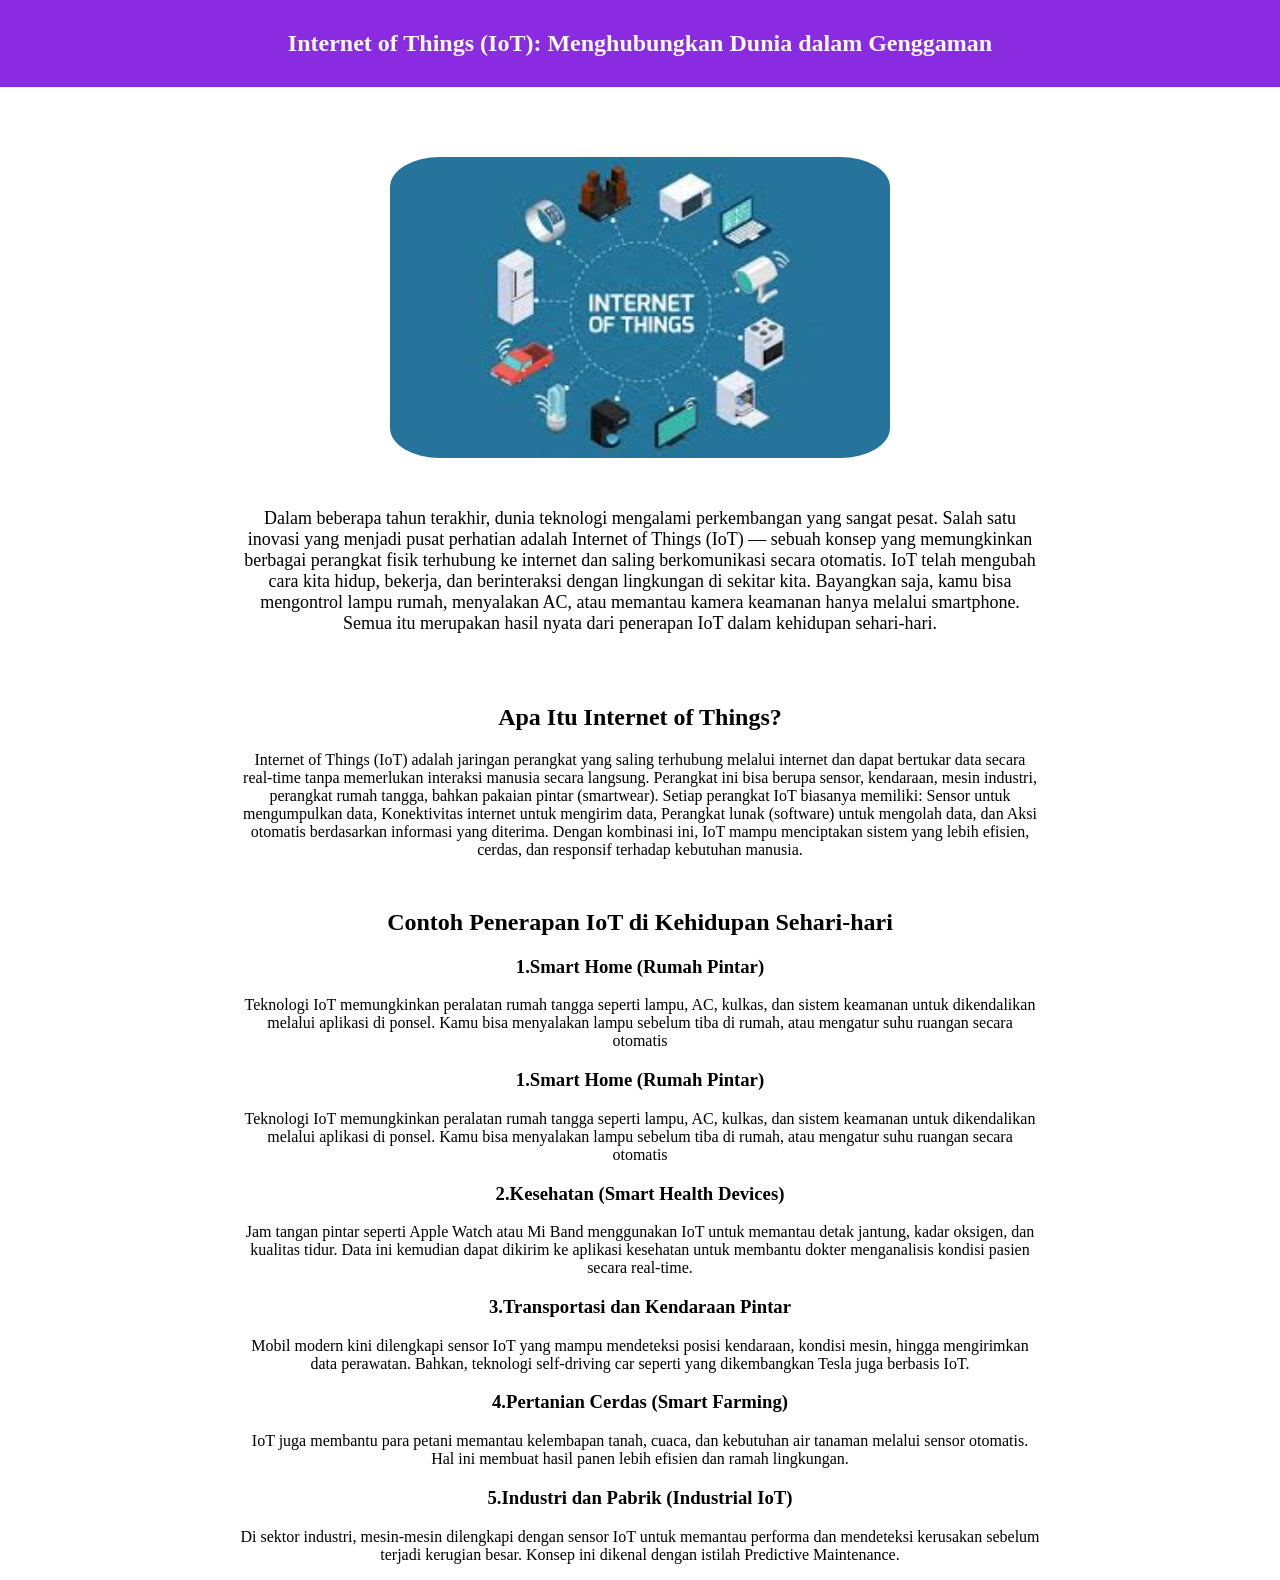
<file: TP_PWD_4/index.html>
<!DOCTYPE html>
<html lang="en">
  <head>
    <meta charset="UTF-8" />
    <meta name="viewport" content="width=device-width, initial-scale=1.0" />
    <title>Internet of Things (IoT)</title>
    <link rel="stylesheet" href="sytle.css" />
  </head>
  <body>
    <nav>
      <h1>Internet of Things (IoT): Menghubungkan Dunia dalam Genggaman</h1>
    </nav>

    <section>
      <div class="Deskripsi">
        <img src="iot.jpg" alt="" class="img" />
        Dalam beberapa tahun terakhir, dunia teknologi mengalami perkembangan
        yang sangat pesat. Salah satu inovasi yang menjadi pusat perhatian
        adalah Internet of Things (IoT) — sebuah konsep yang memungkinkan
        berbagai perangkat fisik terhubung ke internet dan saling berkomunikasi
        secara otomatis. IoT telah mengubah cara kita hidup, bekerja, dan
        berinteraksi dengan lingkungan di sekitar kita. Bayangkan saja, kamu
        bisa mengontrol lampu rumah, menyalakan AC, atau memantau kamera
        keamanan hanya melalui smartphone. Semua itu merupakan hasil nyata dari
        penerapan IoT dalam kehidupan sehari-hari.
      </div>

      <div class="conten">
        <h2>Apa Itu Internet of Things?</h2>
        <p>
          Internet of Things (IoT) adalah jaringan perangkat yang saling
          terhubung melalui internet dan dapat bertukar data secara real-time
          tanpa memerlukan interaksi manusia secara langsung. Perangkat ini bisa
          berupa sensor, kendaraan, mesin industri, perangkat rumah tangga,
          bahkan pakaian pintar (smartwear). Setiap perangkat IoT biasanya
          memiliki: Sensor untuk mengumpulkan data, Konektivitas internet untuk
          mengirim data, Perangkat lunak (software) untuk mengolah data, dan
          Aksi otomatis berdasarkan informasi yang diterima. Dengan kombinasi
          ini, IoT mampu menciptakan sistem yang lebih efisien, cerdas, dan
          responsif terhadap kebutuhan manusia.
        </p>
      </div>
      <div class="contoh">
        <h2>Contoh Penerapan IoT di Kehidupan Sehari-hari</h2>
        <div class="item">
          <h3>1.Smart Home (Rumah Pintar)</h3>
          <p>
            Teknologi IoT memungkinkan peralatan rumah tangga seperti lampu, AC,
            kulkas, dan sistem keamanan untuk dikendalikan melalui aplikasi di
            ponsel. Kamu bisa menyalakan lampu sebelum tiba di rumah, atau
            mengatur suhu ruangan secara otomatis
          </p>
        </div>
        <div class="item">
          <h3>1.Smart Home (Rumah Pintar)</h3>
          <p>
            Teknologi IoT memungkinkan peralatan rumah tangga seperti lampu, AC,
            kulkas, dan sistem keamanan untuk dikendalikan melalui aplikasi di
            ponsel. Kamu bisa menyalakan lampu sebelum tiba di rumah, atau
            mengatur suhu ruangan secara otomatis
          </p>
        </div>
        <div class="item">
          <h3>2.Kesehatan (Smart Health Devices)</h3>
          <p>
            Jam tangan pintar seperti Apple Watch atau Mi Band menggunakan IoT
            untuk memantau detak jantung, kadar oksigen, dan kualitas tidur.
            Data ini kemudian dapat dikirim ke aplikasi kesehatan untuk membantu
            dokter menganalisis kondisi pasien secara real-time.
          </p>
        </div>
        <div class="item">
          <h3>3.Transportasi dan Kendaraan Pintar</h3>
          <p>
            Mobil modern kini dilengkapi sensor IoT yang mampu mendeteksi posisi
            kendaraan, kondisi mesin, hingga mengirimkan data perawatan. Bahkan,
            teknologi self-driving car seperti yang dikembangkan Tesla juga
            berbasis IoT.
          </p>
        </div>
        <div class="item">
          <h3>4.Pertanian Cerdas (Smart Farming)</h3>
          <p>
            IoT juga membantu para petani memantau kelembapan tanah, cuaca, dan
            kebutuhan air tanaman melalui sensor otomatis. Hal ini membuat hasil
            panen lebih efisien dan ramah lingkungan.
          </p>
        </div>
      </div>
      <div class="item">
        <h3>5.Industri dan Pabrik (Industrial IoT)</h3>
        <p>
            Di sektor industri, mesin-mesin dilengkapi dengan sensor IoT
            untuk memantau performa dan mendeteksi kerusakan sebelum terjadi kerugian besar. 
            Konsep ini dikenal dengan istilah Predictive Maintenance.
        </p>
      </div>
    </div>
    </section>
    <button class="tombol" id="tombol">⬆️</button>
    <script src="script.js"></script>
  </body>
</html>
</file>
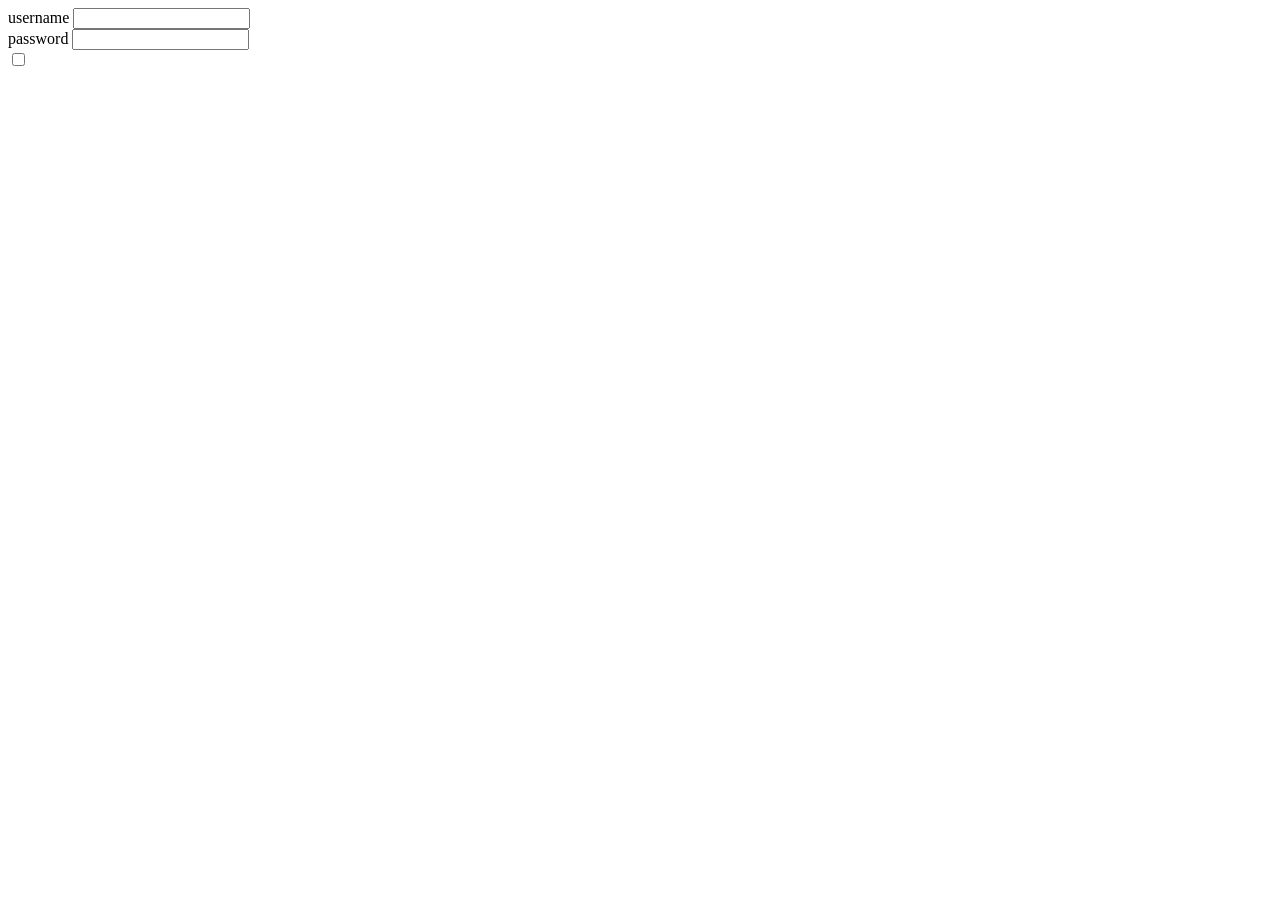
<file: TP_PWD_5/index.html>
<!DOCTYPE html>
<html lang="en">
  <head>
    <meta charset="UTF-8" />
    <meta name="viewport" content="width=device-width, initial-scale=1.0" />
    <title>Jqery</title>
    <script
      src="https://code.jquery.com/jquery-3.7.1.js"
      integrity="sha256-eKhayi8LEQwp4NKxN+CfCh+3qOVUtJn3QNZ0TciWLP4="
      crossorigin="anonymous"
    ></script>
    <script src="sricpt.js">
    </script>
  </head>
  <body>
    <div class="login">
        <label for="username">username</label>
        <input type="text"> <br>
        <label for="username">password</label>
        <input type="password" id="password"> <br>
        <input type="checkbox" id="btn"> 
    </div>

  </body>
</html>
</file>
<file: TP_PWD_4/sytle.css>
body {
    margin: 0;
}
nav {
    background-color: blueviolet;
    color: ghostwhite;
    text-align: center;
    top: 0;
    padding: 10px 0;
    position: sticky;

}

section {
    width: 800px;
    text-align: center;
    margin: 0 auto;
}
.Deskripsi {
    margin-top: 70px;
    font-size: 18px;
    
}
.img {
    width: 500px;
    display: block;
    margin: 50px auto;
    /* padding-bottom: 50px; */
    border-radius: 10%;

}
.conten {
    margin-top: 70px;
}

.tombol {
    position: fixed;
    bottom: 40px;
    right: 40px;
    background-color: blueviolet;
    color: ghostwhite ;
    padding: 8px ;
    font-size: 24px;
    opacity: 0.5;
    transition: opacity 0.3s ease,transform 0.3s ease;
    display: none;
}
.tombol:hover{
    opacity: 1;
    transform: scale(1.1);
}
h2 {
    margin-top: 50px;
}
</file>
